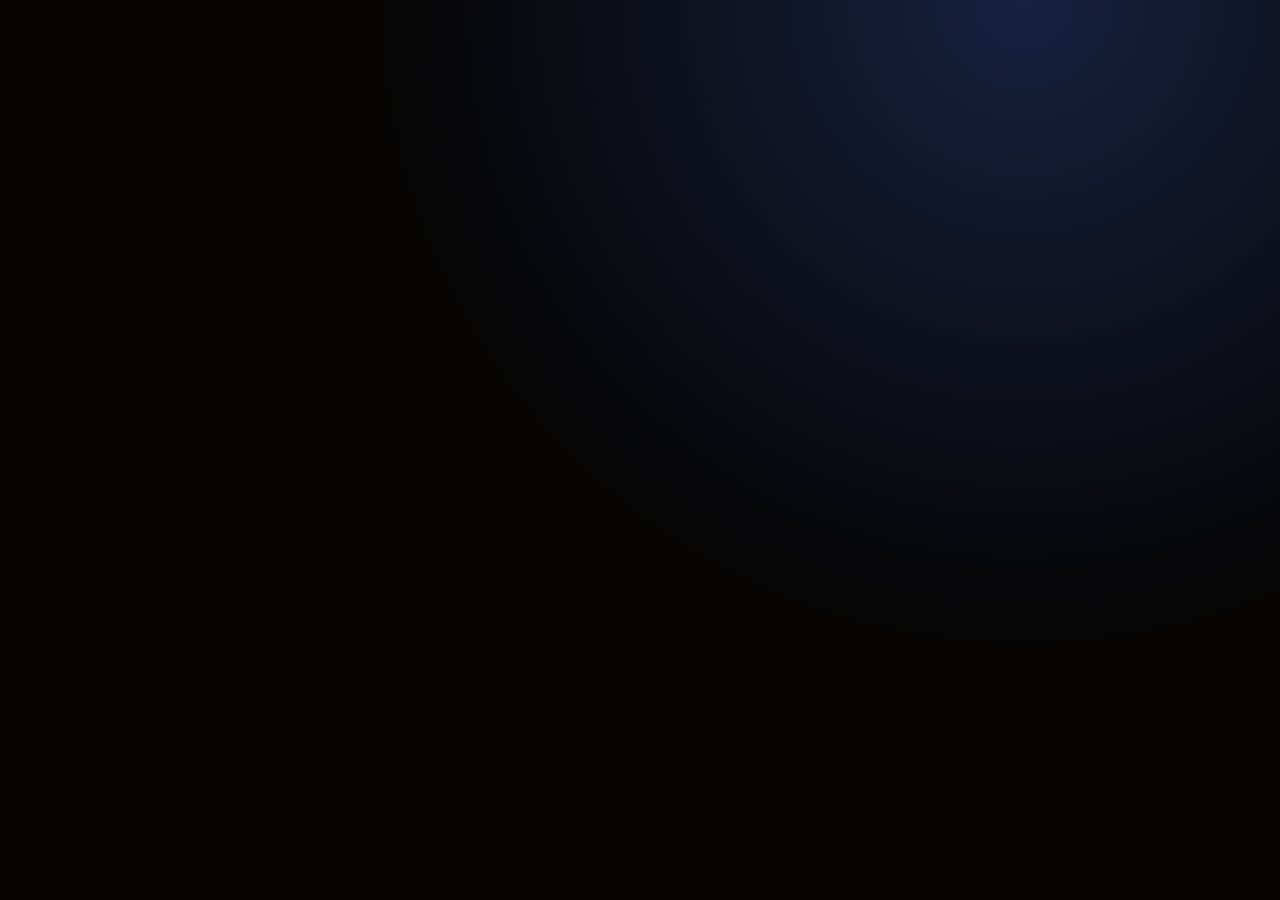
<file: index.html>
<!doctype html>
<html lang="es">
  <head>
    <meta charset="UTF-8" />
    <meta name="viewport" content="width=device-width, initial-scale=1.0" />
    <title>EasyGold — Wealth Intelligence</title>
    <link rel="preconnect" href="https://fonts.googleapis.com" />
    <link rel="preconnect" href="https://fonts.gstatic.com" crossorigin />
    <link href="https://fonts.googleapis.com/css2?family=Inter:wght@400;500;600;700;800&display=swap" rel="stylesheet" />
    <link rel="stylesheet" href="styles.css" />
  </head>
  <body>
    <div id="app"></div>
    <script type="module" src="main.js"></script>
  </body>
</html>
</file>
<file: styles.css>
:root {
  --bg:#050403;
  --bg2:#0f0b07;
  --gold:#d6af58;
  --champ:#f3dfaa;
  --text:#f6efe3;
  --muted:#bba98b;
  --glass:rgba(23,16,10,.62);
  --stroke:rgba(234,202,129,.2);
}
*{box-sizing:border-box}
html,body{margin:0;background:radial-gradient(circle at 20% -10%, #2a1d0f, var(--bg) 40%);color:var(--text);font-family:Inter,sans-serif}
body{cursor:none}
.container{width:min(1160px,calc(100% - 36px));margin:0 auto}
.mono{font-family:'JetBrains Mono',monospace}
.cursor{position:fixed;width:18px;height:18px;border:1px solid var(--gold);border-radius:50%;pointer-events:none;z-index:40;mix-blend-mode:screen}
.progress-bar{position:fixed;top:0;left:0;width:100%;height:2px;background:#20160b;z-index:60}.progress-bar span{display:block;height:100%;width:0;background:linear-gradient(90deg,var(--gold),var(--champ))}
.glass{background:var(--glass);border:1px solid var(--stroke);backdrop-filter:blur(10px);border-radius:16px}
.top-nav{position:fixed;inset:14px 18px auto;display:flex;justify-content:space-between;align-items:center;padding:10px 14px;z-index:50;transition:.3s}
.top-nav.scrolled{background:rgba(8,6,4,.86);border-color:rgba(243,223,170,.34)}
.brand{display:flex;align-items:center;gap:8px;font-size:13px;letter-spacing:1px}.dot{width:8px;height:8px;border-radius:50%;background:var(--gold);box-shadow:0 0 15px var(--gold)}
nav{display:flex;gap:14px;align-items:center}nav a{font-size:13px;color:var(--muted);text-decoration:none}
.btn{border:none;border-radius:12px;padding:10px 14px;font-weight:700;cursor:pointer}
.btn-gold{background:linear-gradient(130deg,var(--gold),#9f772f);color:#1a130b}
.btn-outline{background:transparent;color:var(--text);border:1px solid var(--stroke)}

.hero{min-height:100vh;position:relative;display:grid;place-items:center;overflow:hidden}
#heroCanvas,.hero-overlay{position:absolute;inset:0}.hero-overlay{background:linear-gradient(180deg,rgba(5,4,3,.2),rgba(5,4,3,.7) 70%,#050403)}
.hero-content{position:relative;padding-top:120px;padding-bottom:70px}
.eyebrow{font-size:12px;letter-spacing:1.8px;color:var(--gold)}
h1{font-family:'Cormorant Garamond',serif;font-size:clamp(3rem,9vw,8rem);line-height:.93;max-width:12ch;margin:8px 0 14px}
.lead{max-width:64ch;color:var(--muted)}
.hero-actions{display:flex;gap:10px;flex-wrap:wrap;margin-top:24px}
.pill-row{display:flex;gap:10px;flex-wrap:wrap;margin-top:24px}.pill-row span{border:1px solid var(--stroke);border-radius:999px;padding:6px 10px;color:var(--champ);font-size:11px}

.ticker,.marquee{overflow:hidden;border-top:1px solid var(--stroke);border-bottom:1px solid var(--stroke);padding:12px 0;background:#0a0704;color:var(--gold)}
#tickerTrack,.marquee div{display:inline-block;white-space:nowrap;padding-left:100%;animation:mar 20s linear infinite}@keyframes mar{to{transform:translateX(-100%)}}

.mini-label{font-size:11px;letter-spacing:1.5px;text-transform:uppercase;color:var(--gold)}
.scale-statement,.manifesto,.backtest,.terms,.final-cta{padding:76px 0}
.scale-statement h2,.backtest h2,.final-cta h2{font-family:'Cormorant Garamond',serif;font-size:clamp(2rem,4.6vw,4.6rem);line-height:1.02;margin:10px 0 0}
.manifesto-text{font-size:clamp(1.2rem,2.5vw,2rem);line-height:1.5;max-width:46ch;margin:10px 0 20px}
.manifesto-text span{display:inline-block;opacity:.2;filter:blur(3px);transform:translateY(8px);transition:.6s}
.manifesto.on .manifesto-text span{opacity:1;filter:blur(0);transform:none}
.manifesto.on .manifesto-text span:nth-child(3n){transition-delay:.06s}

.reasons,.steps,.pricing{display:grid;grid-template-columns:repeat(3,1fr);gap:14px;padding:26px 0}
.reasons article,.step,.pricing article{padding:18px}
.reasons h3,.step h3,.pricing h3{margin:6px 0 8px}
.stats{display:grid;grid-template-columns:repeat(3,1fr);gap:14px;padding:34px 0}.stat{padding:18px}.stat h3{font-family:'Cormorant Garamond',serif;font-size:2rem;margin:8px 0 0}
.demo{padding:46px 0;display:grid;grid-template-columns:1fr 1fr;gap:16px;align-items:center}.terminal{padding:18px}.line{min-height:24px;color:#a6e6a6}.progress{height:8px;background:#1d140b;border-radius:999px;margin:12px 0}.progress span{display:block;height:100%;width:0;background:linear-gradient(90deg,#89b9ff,var(--gold));border-radius:999px}.badges{display:flex;flex-wrap:wrap;gap:8px}.badges span{font-size:11px;padding:4px 8px;border:1px solid #70542b;border-radius:999px}
.marquee.alt{margin-top:24px}
.network-grid{display:grid;grid-template-columns:repeat(3,1fr);gap:12px}.node{padding:16px;position:relative;overflow:hidden}.node::after{content:'';position:absolute;inset:auto -40% -30% -40%;height:2px;background:linear-gradient(90deg,transparent,var(--gold),transparent);animation:pulse 2.8s linear infinite}@keyframes pulse{from{transform:translateX(-35%)}to{transform:translateX(35%)}}
.faq{padding:36px 0}.faq details{padding:14px 16px;margin-bottom:10px}.faq summary{cursor:pointer;font-weight:700}.faq p{color:var(--muted)}
.footer{padding:22px 0 110px;color:#8a7350;font-size:12px}
.urgency{position:fixed;bottom:0;left:0;right:0;background:#110b06;border-top:1px solid var(--stroke);padding:10px 16px;text-align:center;color:var(--champ);z-index:45}
.urgency strong{color:var(--gold)}

dialog{width:min(440px,calc(100% - 24px));padding:18px;color:var(--text)}
dialog::backdrop{background:rgba(0,0,0,.72)}.modal-form{display:grid;gap:10px}.modal-form input,.modal-form select{width:100%;padding:10px;border-radius:10px;border:1px solid var(--stroke);background:#120d08;color:var(--text)}menu{display:flex;justify-content:flex-end;gap:8px;padding:0;margin:0}

.reveal{opacity:1;transform:none}.motion-ready .reveal{opacity:0;transform:translateY(22px) scale(.98);transition:transform .7s cubic-bezier(.22,.61,.36,1),opacity .7s}.motion-ready .reveal.on{opacity:1;transform:none}
.reveal{opacity:0;transform:translateY(22px) scale(.98);transition:transform .7s cubic-bezier(.22,.61,.36,1),opacity .7s}.reveal.on{opacity:1;transform:none}
.sticky-block{position:relative}.sticky-block h2{position:sticky;top:88px;padding:14px 0}

@media (max-width:980px){
  body{cursor:auto}.cursor{display:none}
  .top-nav{inset:10px 10px auto}.reasons,.steps,.pricing,.stats,.network-grid,.demo{grid-template-columns:1fr}
  nav a{display:none}
}
@media (prefers-reduced-motion:reduce){
  *,*::before,*::after{animation:none!important;transition:none!important;scroll-behavior:auto!important}
  --bg: #05070f;
  --surface: rgba(13, 18, 34, 0.72);
  --stroke: rgba(255, 255, 255, 0.14);
  --text: #eef2ff;
  --muted: #95a0c0;
  --accent: #d4af37;
}

* { box-sizing: border-box; }
body {
  margin: 0;
  font-family: 'Inter', sans-serif;
  color: var(--text);
  background: radial-gradient(circle at 80% 0%, #17213f, var(--bg) 48%);
  min-height: 100vh;
}

#app { max-width: 1120px; margin: 0 auto; padding: 24px; }

.glass {
  background: var(--surface);
  border: 1px solid var(--stroke);
  backdrop-filter: blur(12px);
  border-radius: 18px;
}

.topbar {
  display: flex;
  justify-content: space-between;
  align-items: center;
  padding: 12px 18px;
  position: sticky;
  top: 8px;
}

.logo { font-weight: 800; letter-spacing: 0.3px; }
.logo span { color: var(--accent); }
nav { display: flex; gap: 18px; align-items: center; }
a { color: var(--muted); text-decoration: none; }

.hero {
  margin-top: 42px;
  display: grid;
  grid-template-columns: 1.3fr 1fr;
  gap: 22px;
}
.kicker { color: var(--accent); font-size: 12px; letter-spacing: 1.8px; }
h1 { font-size: clamp(2rem, 4.8vw, 3.5rem); margin: 8px 0 14px; line-height: 1.08; }
.subtitle { color: var(--muted); max-width: 52ch; }
.hero-cta { display: flex; gap: 12px; margin-top: 24px; }

button {
  border: 0;
  cursor: pointer;
  border-radius: 12px;
  padding: 11px 16px;
  font-weight: 600;
}
.primary { background: linear-gradient(120deg, #f2cc59, #c79d28); color: #1a1610; }
.ghost, .link { background: transparent; border: 1px solid var(--stroke); color: var(--text); }

.hero-panel { padding: 20px; transform-style: preserve-3d; transition: transform 220ms ease-out; }
.hero-panel p { color: var(--muted); }
.line {
  height: 80px;
  margin: 16px 0;
  border-radius: 12px;
  background: linear-gradient(90deg, #4ec4ff, #f2cc59, #7fffd4);
  filter: saturate(0.8);
}
.signal strong { color: #89ffad; }

.metrics {
  margin: 28px 0;
  display: grid;
  grid-template-columns: repeat(3, 1fr);
  gap: 14px;
}
.metric { padding: 20px; text-align: center; }
.metric-value { font-size: 2rem; margin: 0; font-weight: 700; color: #fff; }
.metric-label, .metric-suffix { margin: 6px 0 0; color: var(--muted); }

.features {
  display: grid;
  grid-template-columns: repeat(3, 1fr);
  gap: 14px;
}
.card { padding: 18px; transition: transform 200ms ease, border-color 200ms ease; }
.card:hover { transform: translateY(-4px); border-color: #f2cc59a0; }
.card p { color: var(--muted); }

.faq { margin: 26px 0 40px; padding: 20px; }
summary { cursor: pointer; font-weight: 600; }
details p { color: var(--muted); }

dialog {
  max-width: 420px;
  width: calc(100% - 24px);
  color: var(--text);
  padding: 20px;
}
dialog::backdrop { background: rgba(2, 4, 10, 0.72); }
input {
  width: 100%;
  margin: 10px 0 14px;
  background: #0f1427;
  border: 1px solid var(--stroke);
  border-radius: 10px;
  color: var(--text);
  padding: 10px;
}
menu { display: flex; justify-content: flex-end; gap: 10px; padding: 0; }

@media (max-width: 900px) {
  .hero, .features, .metrics { grid-template-columns: 1fr; }
}
</file>
